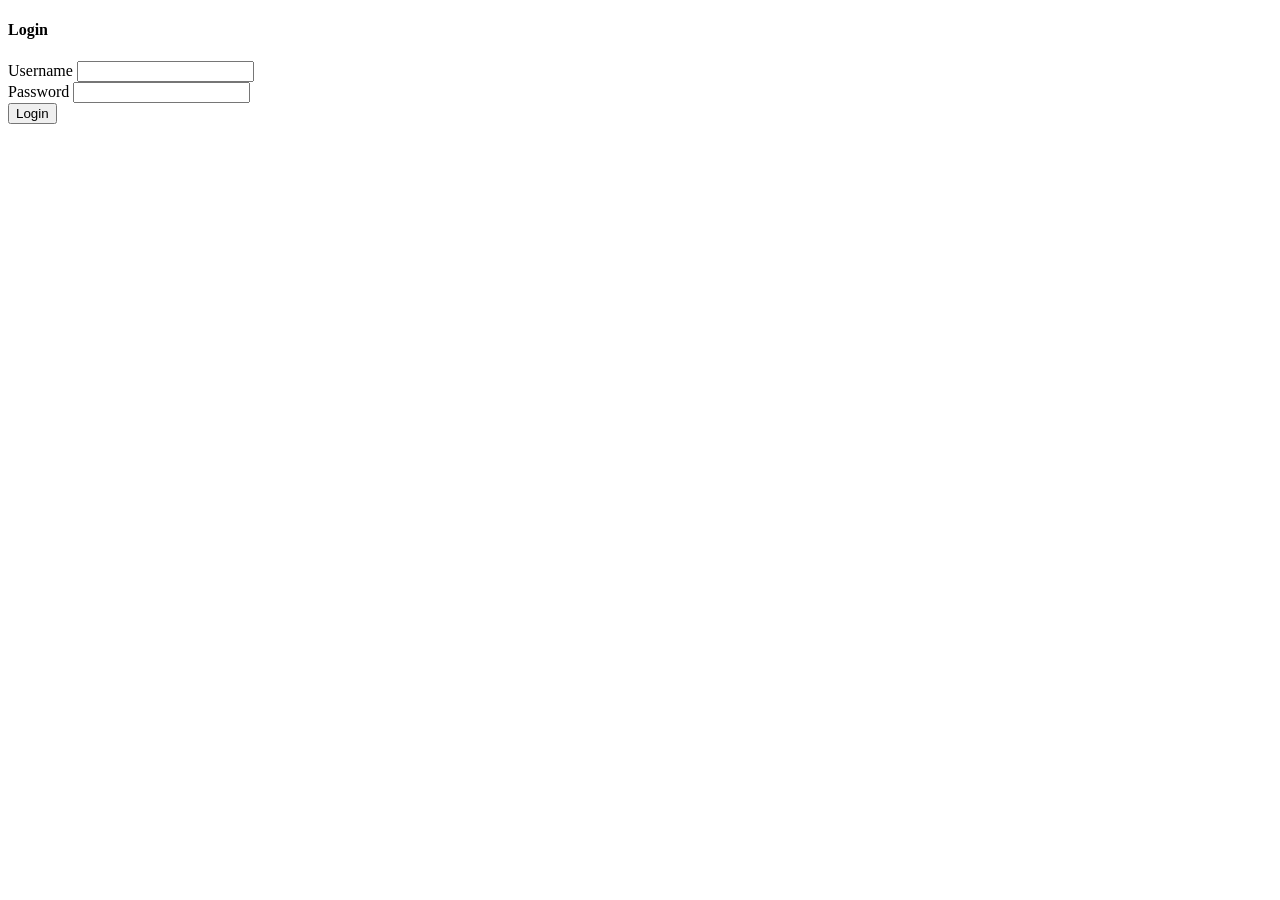
<file: src/main/resources/templates/login.html>
<!DOCTYPE html>
<html xmlns="http://www.w3.org/1999/xhtml" 
      xmlns:th="http://www.thymeleaf.org">

    <head th:replace="~{layout/plantilla :: head}"></head>

    <body>
        <header th:replace="~{layout/plantilla :: header}"></header>
        <main>
            <section id="actions" class="py-4 mb-4 bg-light">
                <div class="container">
                    <div class="row">
                        <!-- opcional -->
                    </div>
                </div>
            </section>

            <section id="login" class="d-flex align-items-center">
                <div class="container">
                    <div class="row">
                        <div class="col-md-6 mx-auto">

                            <div class="card shadow">
                                <div class="card-header text-center">
                                    <h4>Login</h4>
                                </div>

                                <div class="card-body">
                                    <form method='POST' th:action='@{/login}'>

                                        <div class="form-group mb-3">
                                            <label for='username'>Username</label>
                                            <input type="text" name='username' id="username"
                                                   class="form-control" required/>
                                        </div>

                                        <div class="form-group mb-3">
                                            <label for='password'>Password</label>
                                            <input type="password" name='password' id="password"
                                                   class="form-control" required/>
                                        </div>

                                        <input type="submit" value='Login'
                                               class="btn btn-primary w-100"/>

                                    </form>
                                </div>
                            </div>

                        </div>
                    </div>
                </div>
            </section>

        </main>

        <footer th:replace="~{layout/plantilla :: footer}"></footer>

    </body>
</html>
</file>
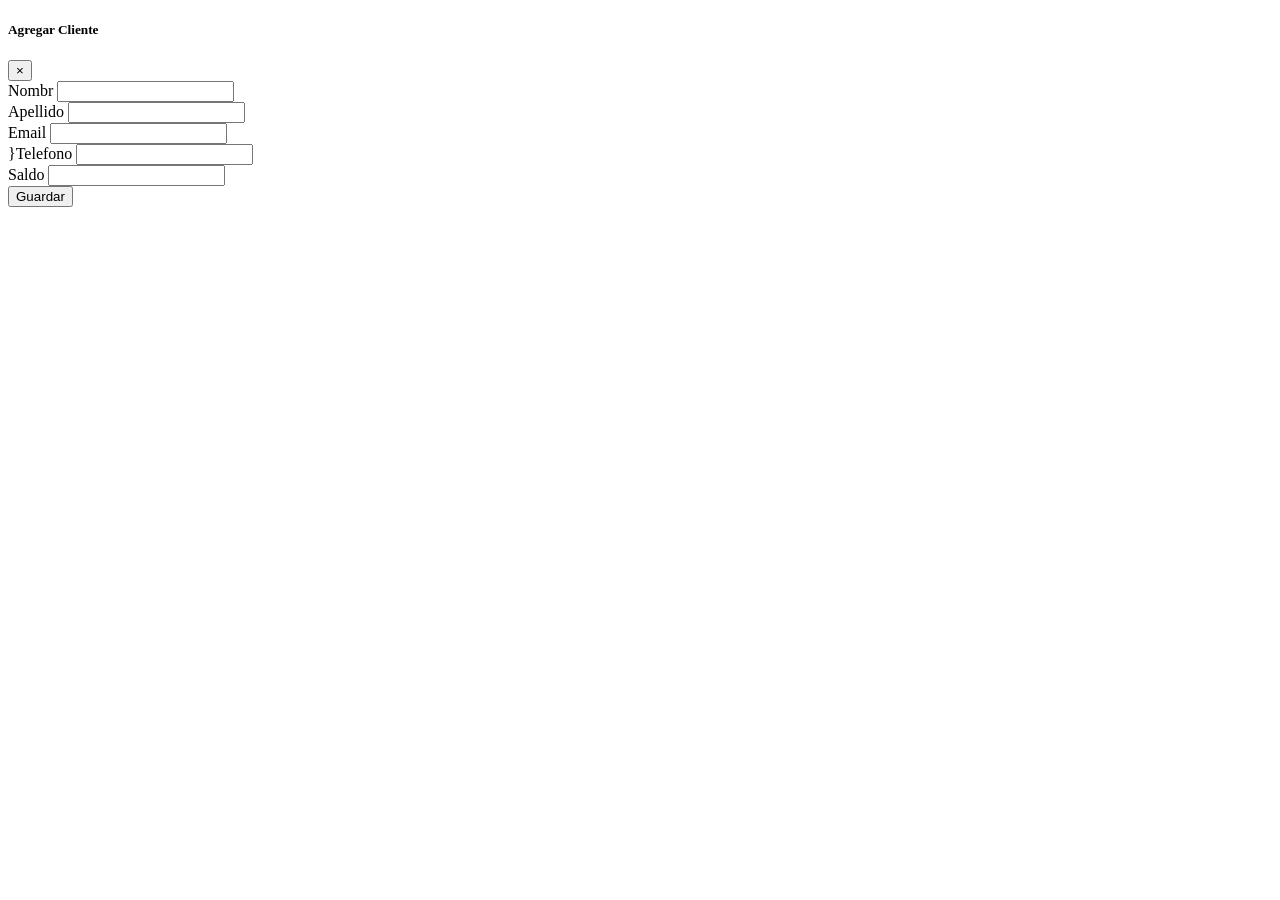
<file: src/main/resources/templates/layout/agregarCliente.html>
<!DOCTYPE html>
<html xmlns="http://www.w3.org/1999/xhtml" 
      xmlns:th="http://www.thymeleaf.org"
      xmlns:sec='http://www.thymeleaf.org/extras/spring-security'>
    
    <head>
        <title>Agregar Cliente</title>
        <meta charset="UTF-8"/>
    </head>
    <body>
        <section th:fragment="agregarCliente">
            <div id="agregarCliente" class="modal fade" tabindex="-1">
                <div class="modal-dialog modal-lg">
                    <div class="modal-content">
                        <div class="modal-header bg-info text-white">
                            <h5 class="modal-title" th:text="#{accion.agregar}">Agregar Cliente</h5>
                            <button type="button" class="btn-close" data-bs-dismiss="modal">
                                <span>&times;</span>
                            </button>
                        </div>
                        <form th:action="@{/guardar}" th:object="${persona}"
                            method="POST" class="was-valitaded">
                            <div class="modal-body">
                                <div class="form-group">
                                    <label for="nombre" th:text="#{persona.nombre}">Nombr</label>
                                    <input type="text" class="form-control" name="nombre" required="true">
                                </div>
                                <div class="form-group">
                                    <label for="apellido" th:text="#{persona.apellido}">Apellido</label>
                                    <input type="text" class="form-control" name="apellido" required="true">
                                </div>
                                <div class="form-group">
                                    <label for="email" th:text="#{persona.email}">Email</label>
                                    <input type="email" class="form-control" name="email" required="true">
                                </div>
                                <div class="form-group">
                                    <label for="telefono" th:text="#{persona.telefono}">}Telefono</label>
                                    <input type="tel" class="form-control" name="telefono">
                                </div>
                                <div class="form-group">
                                    <label for="saldo" th:text="#{persona.saldo}">Saldo</label>
                                    <input type="number" class="form-control" name="saldo" required="true" step="any">
                                </div>
                            </div>
                            <div class="modal-footer">
                                <button class="btn btn-primary" type="submit" th:text="#{accion.guardar}">Guardar</button>
                            </div>
                        </form>
                    </div>
                </div>
            </div>
        </section>
    </body>
</html>
</file>
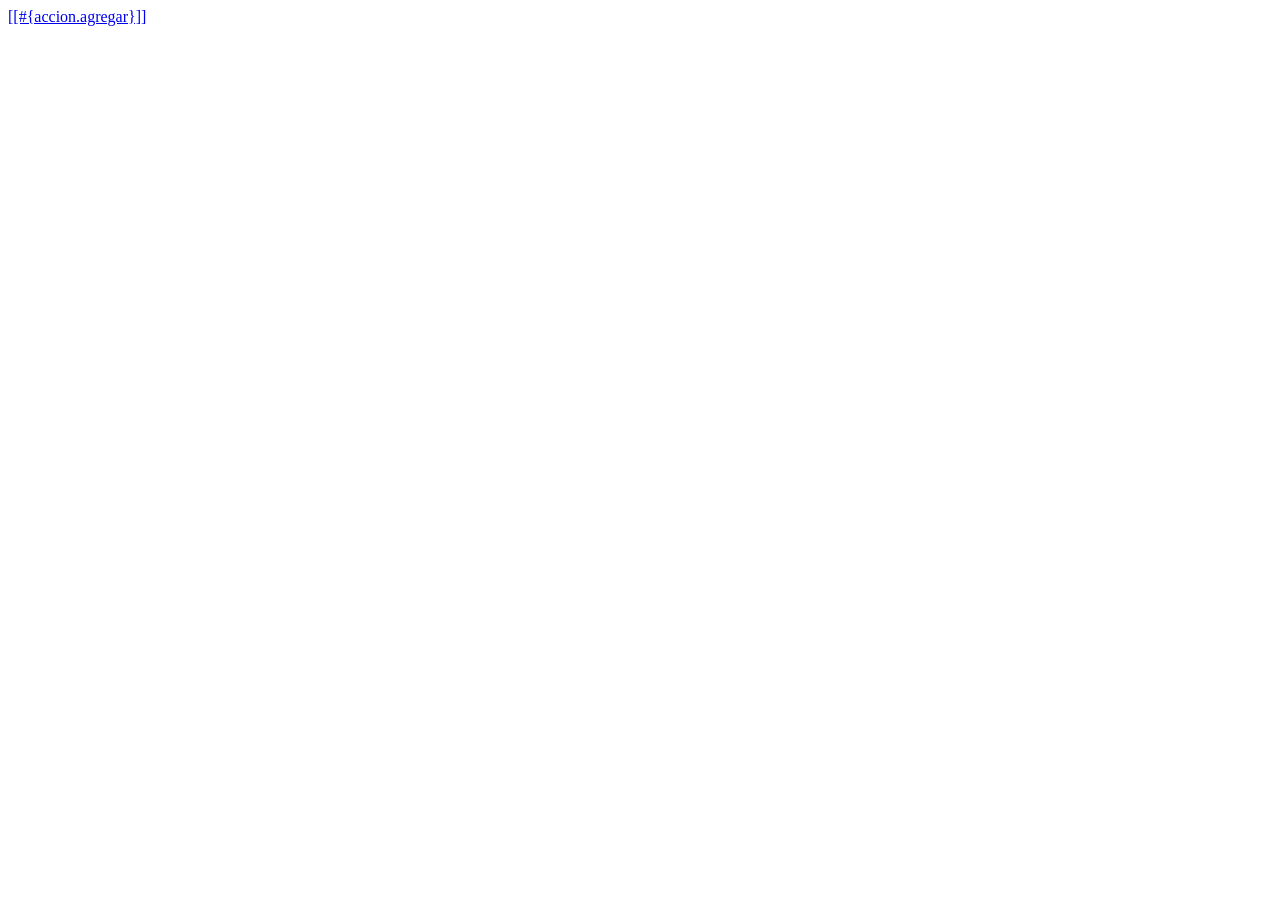
<file: src/main/resources/templates/layout/botonesAgregar.html>
<!DOCTYPE html>
<html xmlns="http://www.w3.org/1999/xhtml" 
      xmlns:th="http://www.thymeleaf.org"
      xmlns:sec='http://www.thymeleaf.org/extras/spring-security'>

    <head>
        <title>TODO supply a title</title>
        <meta charset="UTF-8"/>
    </head>
    <body>
        <section th:fragment="botonesAgregar" class="py-4 mb-4 bg-light">
            <div class="container">
                <div class="row">
                    <div class="col-md-3" sec:authorize="hasRole('ROLE_ADMIN')">
                        <a href="#" class="btn btn-primary w-100"
                           data-bs-toggle="modal" 
                           data-bs-target="#agregarCliente">
                            <i class="fas fa-plus"></i> [[#{accion.agregar}]]
                        </a>
                    </div>
                </div>
            </div>
        </section>
    </body>
</html>
</file>
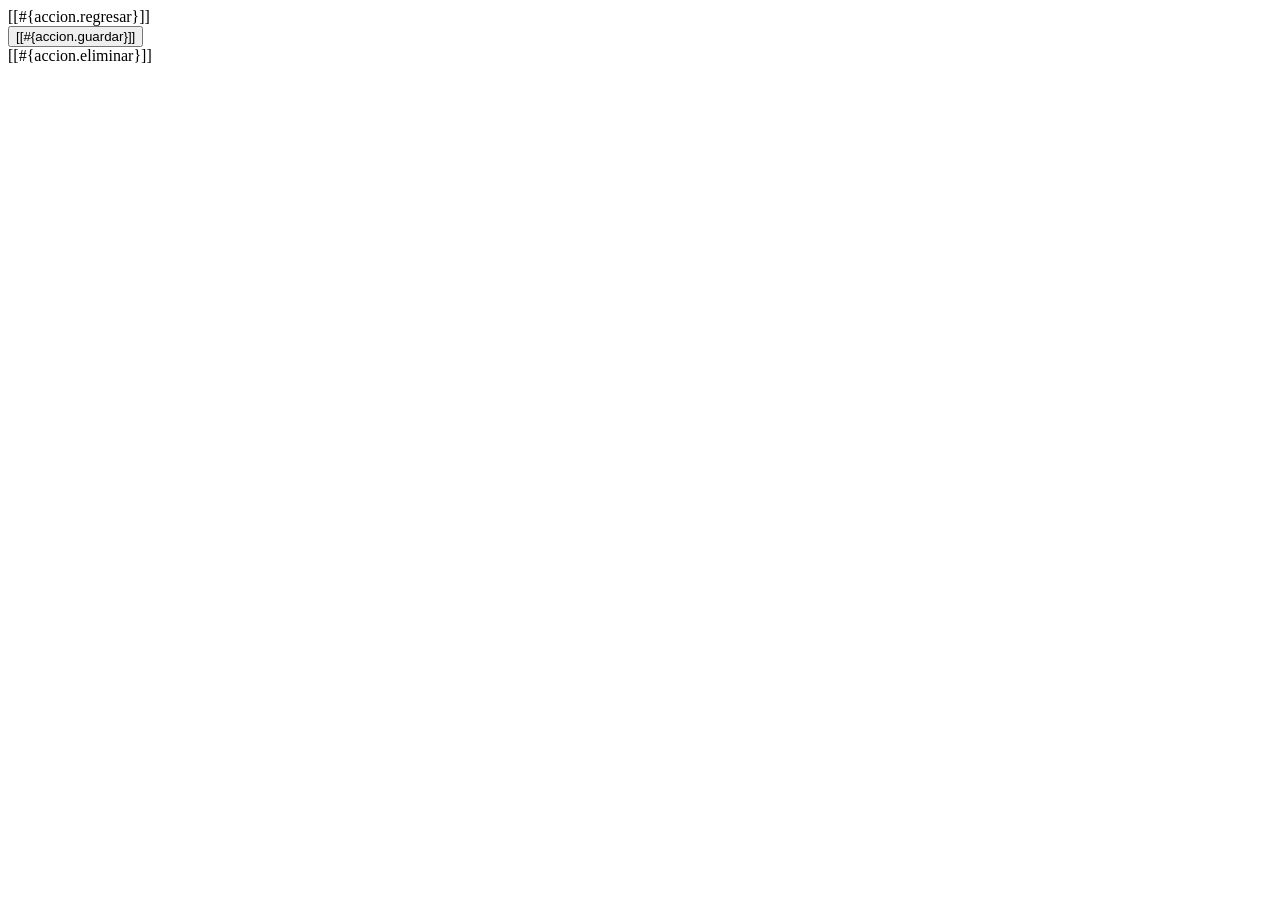
<file: src/main/resources/templates/layout/botonesEditar.html>
<!DOCTYPE html>
<html xmlns="http://www.w3.org/1999/xhtml" 
      xmlns:th="http://www.thymeleaf.org"
      xmlns:sec='http://www.thymeleaf.org/extras/spring-security'>
    <head>
        <title>Botones Editar</title>
        <meta charset="UTF-8"/>
    </head>
    <body>
        <section th:fragment="botonesEditar">
            <div id="actiones" class="py-4 mb-4 bg-light">
                <div class="container">
                    <div class="row">
                        <div class="col-md-3">
                            <a th:href="@{/}" class="btn btn-ligth btn-block">
                                <i class="fas fa-arrow-left"></i> [[#{accion.regresar}]]
                            </a>
                        </div>
                        <div class="col-md-3">
                            <button type="submit" class="btn btn-success btn-block">
                                <i class="fas fa-check"></i> [[#{accion.guardar}]]
                            </button>
                        </div>
                        <div class="col-md-3">
                            <a th:href="@{/eliminar(idPersona=${persona.idPersona})}"
                                class="btn btn-danger btn-block">
                                <i class="fas fa-trash"></i> [[#{accion.eliminar}]]
                            </a>
                               
                        </div>
                    </div>
                </div>
            </div>
        </section>
    </body>
</html>
</file>
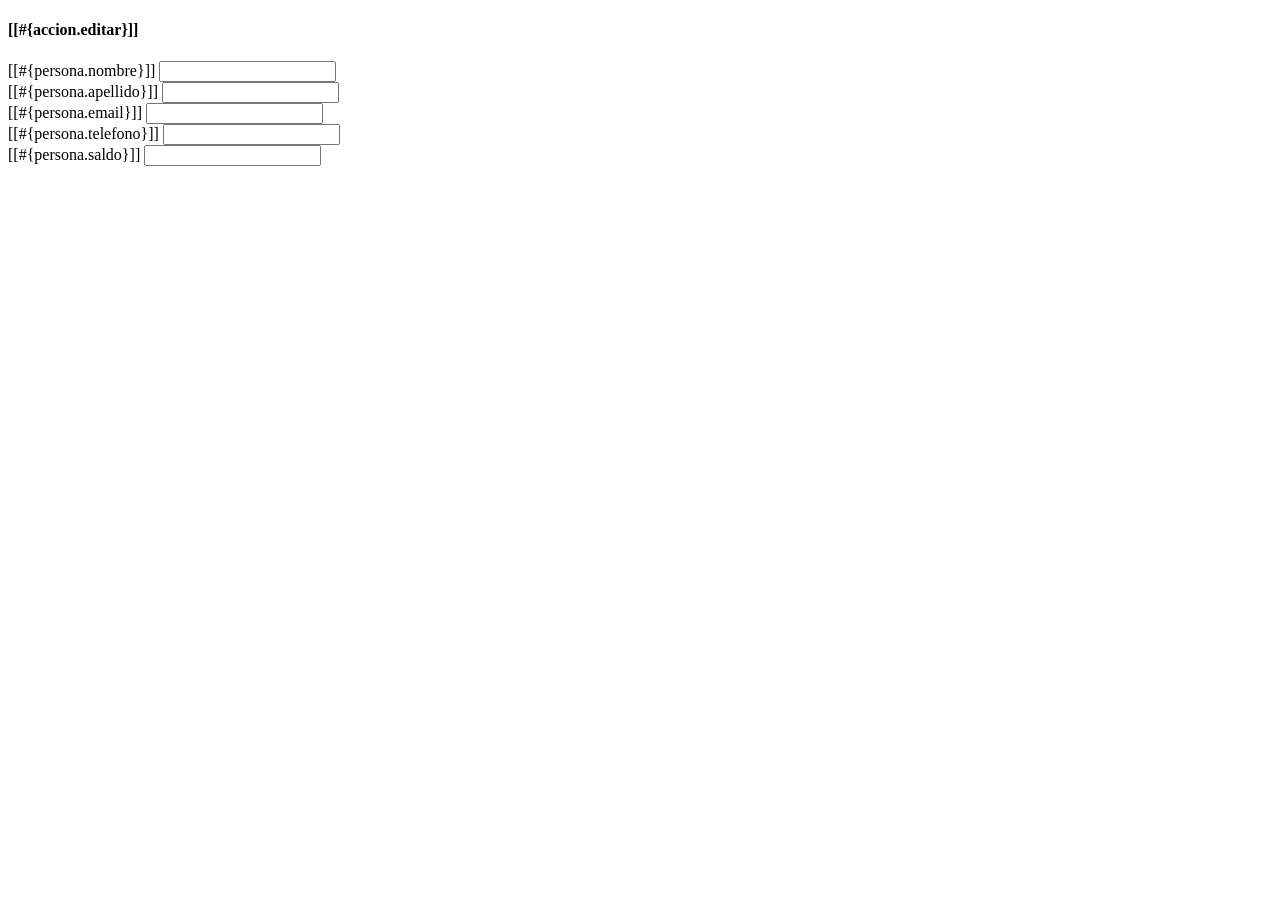
<file: src/main/resources/templates/layout/editarCliente.html>
<!DOCTYPE html>
<html xmlns="http://www.w3.org/1999/xhtml" 
      xmlns:th="http://www.thymeleaf.org"
      xmlns:sec='http://www.thymeleaf.org/extras/spring-security'>
    <head>
        <title>Editar Cliente</title>
        <meta charset="UTF-8"/>
    </head>
    <body>
        <section th:fragment="editarCliente">
            <form th:action="@{/guardar}" th:object="${persona}"
                  method="POST" class="was-validated">
                <input type="hidden" name="IdPersona" th:field="*{idPersona}"/>
                <section th:replace="layout/botonesEditar :: botonesEditar"></section> 
                <div id="detais">
                    <div class="container">
                        <div class="row">
                            <div class="col">
                                <div class="card">
                                    <div class="card-header">
                                        <h4>[[#{accion.editar}]]</h4>
                                    </div>
                                    <div class="card-body">
                                        <div class="form-group">
                                            <label for="nombre">[[#{persona.nombre}]]</label>
                                            <input type="text" class="form-control" name="nombre" 
                                                   required="true" th:field="*{nombre}" />
                                        </div>
                                        <div class="form-group">
                                            <label for="apellido">[[#{persona.apellido}]]</label>
                                            <input type="text" class="form-control" name="apellido" 
                                                   required="true" th:field="*{apellido}" />
                                        </div>
                                        <div class="form-group">
                                            <label for="email">[[#{persona.email}]]</label>
                                            <input type="email" class="form-control" name="email" 
                                                   required="true" th:field="*{email}" />
                                        </div>
                                        <div class="form-group">
                                            <label for="telefono">[[#{persona.telefono}]]</label>
                                            <input type="tel" class="form-control" name="telefono" 
                                                   required="true" th:field="*{telefono}" />
                                        </div>
                                        <div class="form-group">
                                            <label for="saldo">[[#{persona.saldo}]]</label>
                                            <input type="number" class="form-control" name="saldo" 
                                                   required="true" th:field="*{saldo}" step="any" />
                                        </div>
                                    </div>
                                </div>
                            </div>
                        </div>
                    </div>
                </div>
            </form>
        </section>
    </body>
</html>
</file>
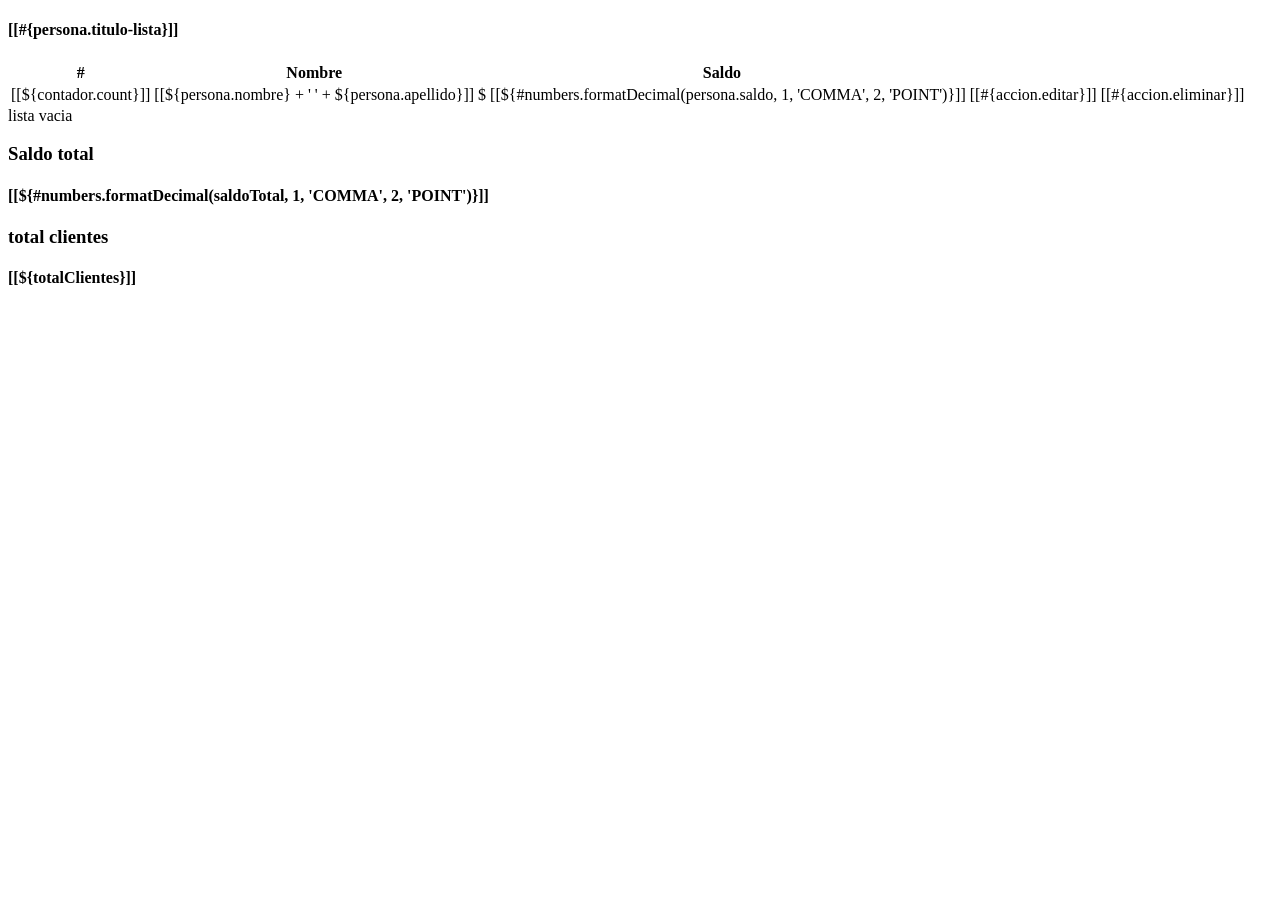
<file: src/main/resources/templates/layout/listadoClientes.html>
<!DOCTYPE html>
<html xmlns="http://www.w3.org/1999/xhtml" 
      xmlns:th="http://www.thymeleaf.org"
      xmlns:sec='http://www.thymeleaf.org/extras/spring-security'>
    
    <head>
        <title>Listado Clientes</title>
        <meta charset="UTF-8"/>
    </head>
    <body>
        <section th:fragment="listadoClientes" id="clientes">
            <div class="container">
                <div class="row">
                    <div class="col-md-9">
                        <div class="card">
                            <div class="card-header">
                                <h4>[[#{persona.titulo-lista}]]</h4>
                            </div>
                            <div th:if="${personas != null and !personas.empty}">
                                <table class="table table-striped">
                                    <thead class="table-dark">
                                        <tr>
                                            <th>#</th>
                                            <th th:text="#{persona.nombre}">Nombre</th>
                                            <th th:text="#{persona.saldo}">Saldo</th>
                                            <th></th>
                                            <th></th>
                                            
                                        </tr>
                                    </thead>
                                    
                                    <tbody>
                                        <tr th:each="persona, contador : ${personas}">
                                            <td>[[${contador.count}]]</td>
                                            <td>[[${persona.nombre} + ' ' + ${persona.apellido}]]</td>
                                            <td>$ [[${#numbers.formatDecimal(persona.saldo, 1, 'COMMA', 2, 'POINT')}]]</td>
                                            <td>
                                                <a sec:authorize="hasRole('ROLE_ADMIN')" th:href="@{/editar/} + ${persona.idPersona}"
                                                    class="btn btn-secondary">
                                                    <i class="fas fa-angle-double-right"></i> [[#{accion.editar}]]
                                                </a>
                                            </td>
                                            <td>
                                                <a sec:authorize="hasRole('ROLE_ADMIN')" th:href="@{/eliminar(${persona.idPersona})}  "
                                                    class="btn btn-dark">
                                                    <i class="fas fa-angle-double-right"></i> [[#{accion.eliminar}]]
                                                </a>
                                            </td>
                                        </tr>
                                    </tbody>
                                    
                                </table>
                            </div>
                            <div class="text-center p-2" th:if="${personas == null or personas.empty}">
                                <span th:text="#{persona.lista-vacia}">lista vacia</span>                               
                            </div>
                        </div>
                    </div>
                    <div class="col-md-3">
                        <div class="card text-center bg-danger text-white mb-3">
                            <div class="card-body">
                                <h3 th:text="#{persona.saldoTotal}">Saldo total</h3>
                                <h4 class="display-4">
                                    [[${#numbers.formatDecimal(saldoTotal, 1, 'COMMA', 2, 'POINT')}]]
                                </h4>
                            </div>
                        </div>
                        <div class="card text-center bg-success text-white mb-3">
                            <div class="card-body">
                                <h3 th:text="#{persona.totalClientes}">total clientes</h3>
                                <h4 class="display-4">
                                    <i class="fas fa-users"></i>  [[${totalClientes}]]
                                </h4>
                            </div>
                        </div>
                    </div>
                    
                </div>
            </div>
        </section>
    </body>
</html>
</file>
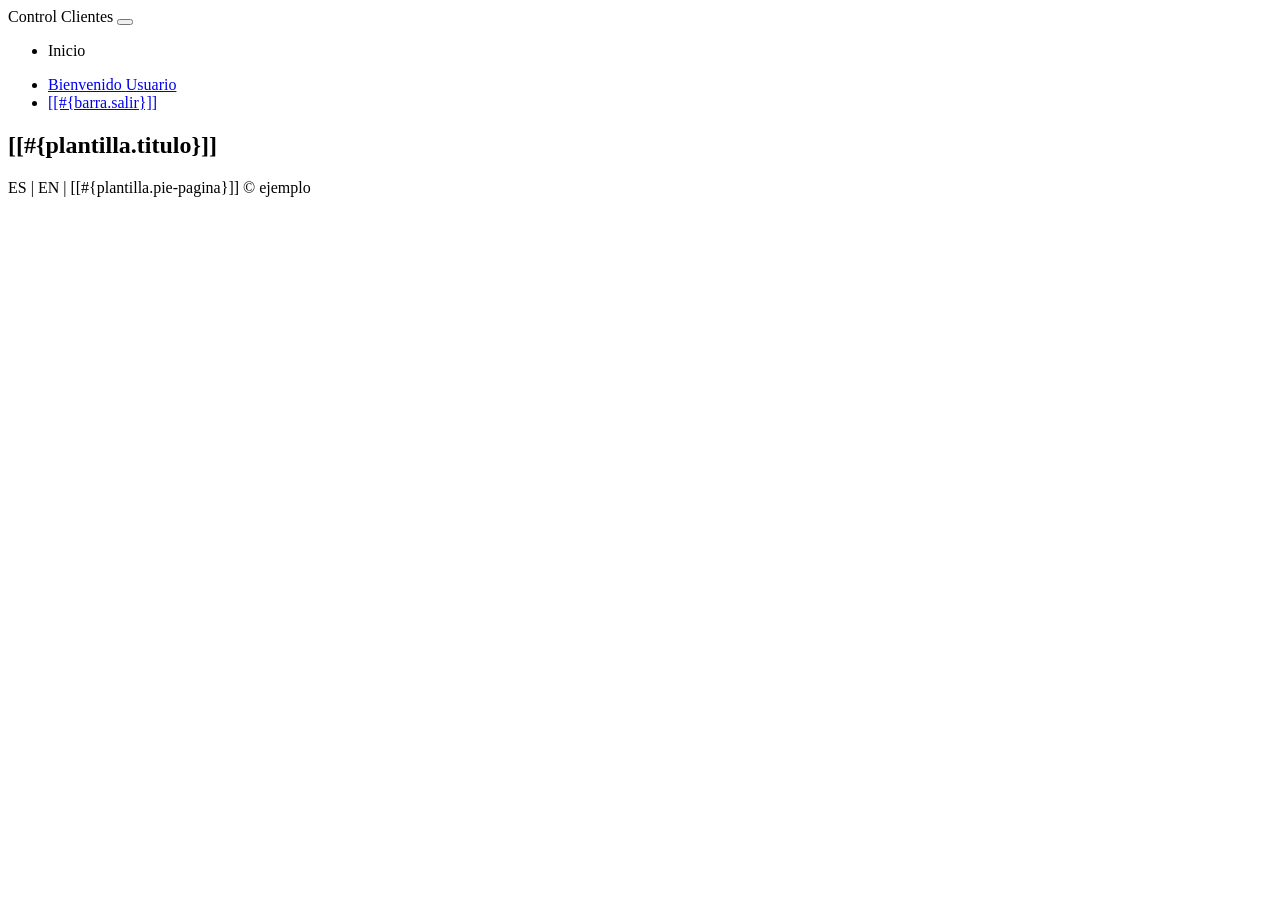
<file: src/main/resources/templates/layout/plantilla.html>
<!DOCTYPE html>
<html xmlns="http://www.w3.org/1999/xhtml" 
      xmlns:th="http://www.thymeleaf.org"
      xmlns:sec='http://www.thymeleaf.org/extras/spring-security'>
    <head th:fragment="head">
        <title>Plantilla</title>
        <meta charset="UTF-8"/>
        <link rel="stylesheet" th:href="@{/webjars/bootstrap/css/bootstrap.min.css}"/>
        <link rel="stylesheet" th:href="@{/webjars/font-awesome/css/all.min.css}"/>
        <link rel="stylesheet" th:href="@{/css/styles.css}"/>
        <script th:src="@{/webjars/bootstrap/js/bootstrap.bundle.min.js}"></script>
    </head>
    <body>
        <header th:fragment="header">
            <nav class="navbar navbar-expand-sm navbar-dark bg-dark p-0">
                <div class="container">
                    <a th:href="@{/}" class="navbar-brand" th:text="#{plantilla.titulo}">Control Clientes</a>
                    <button class="navbar-toggler" type="button" 
                            data-bs-toggle="collapse" 
                            data-bs-target="#navbarCollapse">
                        <span class="navbar-toggler-icon"></span>
                    </button>
                    <div class="collapse navbar-collapse" id="navbarCollapse">
                        <ul class="navbar-nav">
                            <li class="nav-item px-2">
                                <a th:href="@{/}" class="nav-link active" th:text="#{barra.titulo}">Inicio</a>
                            </li>
                        </ul>
                        <ul sec:authorize="isAuthenticated()" class="navbar-nav ms-auto">
                            <li class="nav-item me-3">
                                <a href="#" class="nav-link">
                                    <i class="fas fa-user"></i>
                                    <span th:text="#{barra.bienvenido}">Bienvenido</span>
                                    <span sec:authentication="name">Usuario</span>
                                </a>
                            </li>
                            <li class="nav-item">
                                <form method="POST" th:action="@{/logout}">
                                    <a href="#" onclick="this.parentNode.submit();" class="nav-link">
                                        <i class="fas fa-user-times"></i> [[#{barra.salir}]]                                  </a>
                                </form>

                            </li>
                        </ul>
                    </div>
            </nav>
            <section id="main-header" class="py-2 bg-dark text-white">
                <div class="container">
                    <div class="row">
                        <div class="col-md-6">
                            <h1>
                                <i class="fas fa-cog"></i>[[#{plantilla.titulo}]]
                            </h1>
                        </div>
                    </div>
                </div>
            </section>
        </header>

        <footer th:fragment="footer" class="bg-dark  text-white mt-5 p-5">
            <div class="container">
                <div class="col">
                    <p class="lead text-center">
                        <a th:href='@{/(lang=es)}'>ES</a> |
                        <a th:href='@{/(lang=en)}'>EN</a> |
                        <span> [[#{plantilla.pie-pagina}]] &copy; ejemplo</span>
                    </p>
                </div>
            </div>

         
        </footer>
    </body>
</html>
</file>
